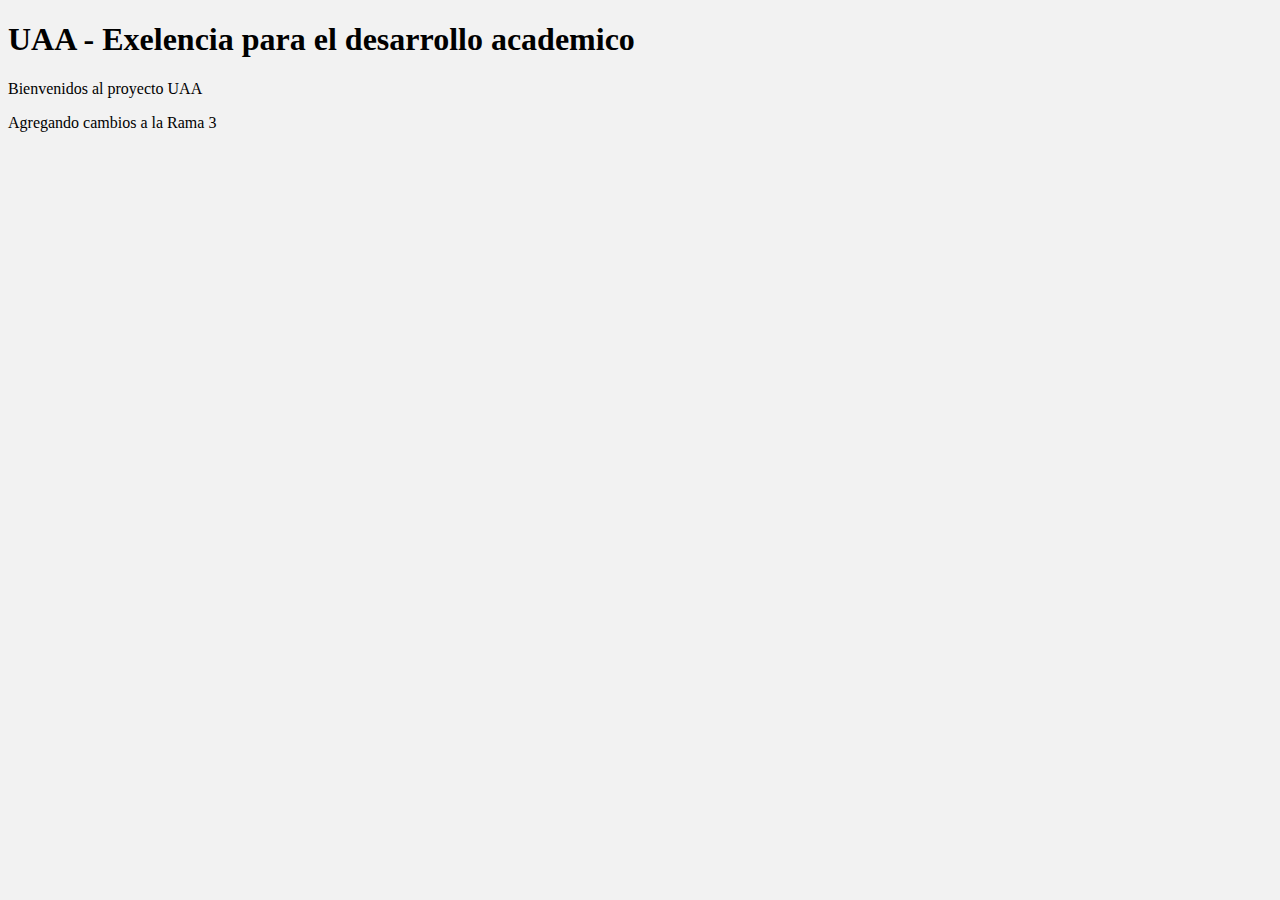
<file: index.html>
<!DOCTYPE html>
<html lang="en">
<head>
	<meta charset="UTF-8">
	<title>Document</title>
	<link rel="stylesheet" href="css/style.css">
</head>
<body>
  <h1>UAA - Exelencia para el desarrollo academico</h1>
	<p>Bienvenidos al proyecto UAA</p>
	<p>Agregando cambios a la Rama 3</p>
</body>
</html>
</file>
<file: css/style.css>
html, body{ background: #f2f2f2; }
</file>
